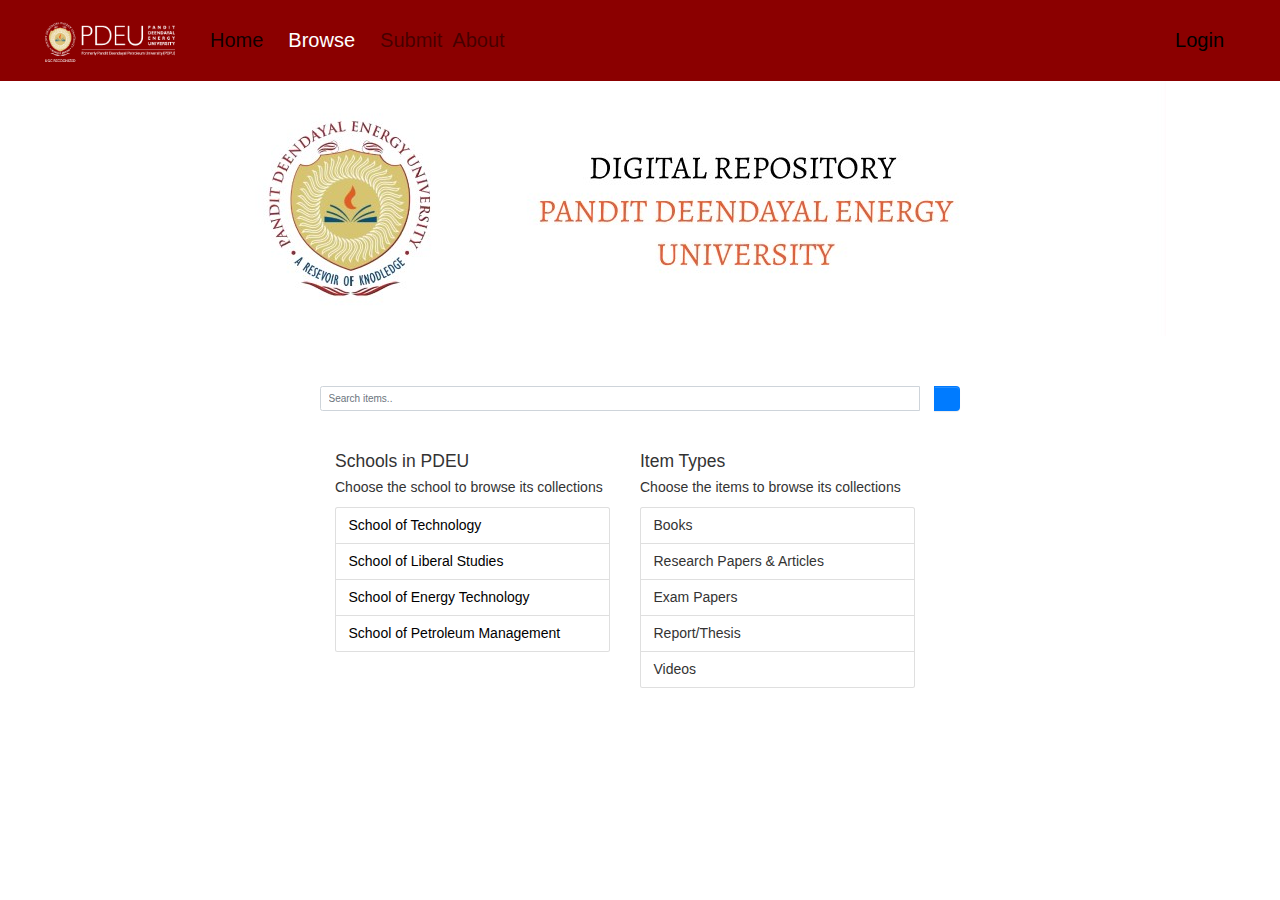
<file: home.html>
<!DOCTYPE html>
<head>
  <title>DRM PDEU</title>
  <meta charset="utf-8">
    
  <link
    rel="stylesheet"
    href="https://cdn.jsdelivr.net/npm/bootstrap@4.3.1/dist/css/bootstrap.min.css"
    integrity="sha384-ggOyR0iXCbMQv3Xipma34MD+dH/1fQ784/j6cY/iJTQUOhcWr7x9JvoRxT2MZw1T"
    crossorigin="anonymous"
  />
  <link rel="stylesheet" href="style.css" />
</head>
<body>
  <nav class="navbar navbar-expand-lg navbar-light" style="background-color:darkred" >
    <div class="container-fluid">
      <a class="navbar-brand" href="#">
        <img src="./assets/PDEU Logo - White.png" alt="" width="130" height="40" class="d-inline-block align-text-top">
      
      </a>
      <button
        class="navbar-toggler"
        type="button"
        data-mdb-toggle="collapse"
        data-mdb-target="#navbarNav"
        aria-controls="navbarNav"
        aria-expanded="false"
        aria-label="Toggle navigation"
      >
        <i class="fas fa-bars"></i>
      </button>
      <div class="collapse navbar-collapse" id="navbarNav">
        <div class="navbar-nav">
          <div class="nav-item">
            <a class="nav-link active" aria-current="page" href="#">Home</a>
          </div>
          <div class="dropdown">
            <button class="dropbtn">Browse
              <i class="fa fa-caret-down"></i>
            </button>           
            <div class="dropdown-content" >
              <a class="dropdown-item" href="#">Action</a>
              <a class="dropdown-item" href="#">Another action</a>
              <a class="dropdown-item" href="#">Something else here</a>
           </div> 
          </div>
          <div class="nav-item">
            <a class="nav-link" href="submission.html">Submit</a>
          </div>
          <div class="nav-item">
            <a class="nav-link" href="#"
              >About</a
            >
          </div>
        </div>
      </div>
      <div class="d-flex align-items-center">
        <button type="button" class="btn btn-link px-3 me-2">
         <a href="login.html"> Login </a>
        </button>
    </div>
  </nav>
 <main> 
  <div class="container-fluid">
    
    <img src="./assets/header.jpg">
  </div>
  <div class="main">
  
    <!-- Another variation with a button -->
    <div class="input-group">
      <input type="text" class="form-control" placeholder="Search items..">
      <div class="input-group-append">
        <button class="btn btn-primary" type="button">
          <i class="bi bi-search"></i>
        </button>
      </div>
    </div>
    <br>
    <br>
  <div class="container row">
    <div class="col-md-6">
      <h3>Schools in PDEU</h3>
      <p>Choose the school to browse its collections</p>
      <ul class="list-group">
        <li class="list-group-item"><a href="sot.html">School of Technology</a></li>
        <li class="list-group-item"><a href="sls.html">School of Liberal Studies</a></li>
        <li class="list-group-item"><a href="soet.html">School of Energy Technology</a></li>
        <li class="list-group-item"><a href="spm.html">School of Petroleum Management</a></li>
      </ul>

    </div>
    <div class="col-md-6">
      <h3>Item Types</h3>
      <p>Choose the items to browse its collections</p>
      <ul class="list-group">
        <li class="list-group-item">Books</li>
        <li class="list-group-item">Research Papers & Articles</li>
        <li class="list-group-item">Exam Papers</li>
        <li class="list-group-item">Report/Thesis</li>
        <li class="list-group-item">Videos</li>
      </ul>

    </div>
    <!--
    <div class="col-md-4">
      <h3>Schools in PDEU</h3>
      <p>Choose the school to browse its collections</p>
      <ul class="list-group">
        <li class="list-group-item">School of Technology</li>
        <li class="list-group-item">School of Liberal Studies</li>
        <li class="list-group-item">School of Energy</li>
        <li class="list-group-item">School of Petroleum Management</li>
      </ul>

    </div>-->
    
  </div>
 
</main>
  <script
    src="https://code.jquery.com/jquery-3.3.1.slim.min.js"
    integrity="sha384-q8i/X+965DzO0rT7abK41JStQIAqVgRVzpbzo5smXKp4YfRvH+8abtTE1Pi6jizo"
    crossorigin="anonymous"
  ></script>
  <script
    src="https://cdn.jsdelivr.net/npm/popper.js@1.14.7/dist/umd/popper.min.js"
    integrity="sha384-UO2eT0CpHqdSJQ6hJty5KVphtPhzWj9WO1clHTMGa3JDZwrnQq4sF86dIHNDz0W1"
    crossorigin="anonymous"
  ></script>
  <script
    src="https://cdn.jsdelivr.net/npm/bootstrap@4.3.1/dist/js/bootstrap.min.js"
    integrity="sha384-JjSmVgyd0p3pXB1rRibZUAYoIIy6OrQ6VrjIEaFf/nJGzIxFDsf4x0xIM+B07jRM"
    crossorigin="anonymous"
  ></script>
</body>
</html>
</file>
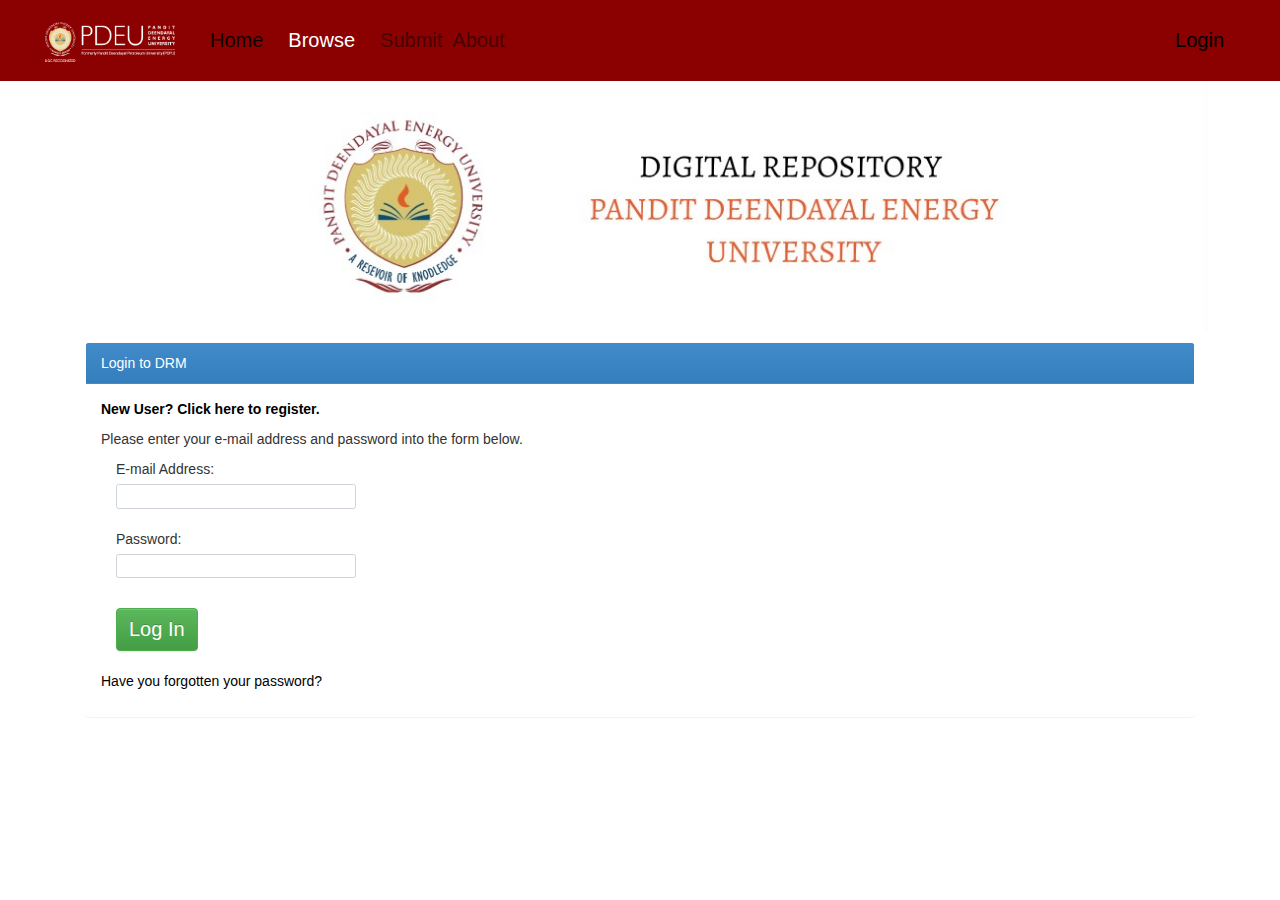
<file: login.html>
<!DOCTYPE html>
<html lang="en">
<head>
    <meta charset="UTF-8">
    <meta http-equiv="X-UA-Compatible" content="IE=edge">
    <meta name="viewport" content="width=device-width, initial-scale=1.0">
    <title>Login</title>
    <link
    rel="stylesheet"
    href="https://cdn.jsdelivr.net/npm/bootstrap@4.3.1/dist/css/bootstrap.min.css"
    integrity="sha384-ggOyR0iXCbMQv3Xipma34MD+dH/1fQ784/j6cY/iJTQUOhcWr7x9JvoRxT2MZw1T"
    crossorigin="anonymous"
  />
  <link rel="stylesheet" href="style.css" />
</head>
<body>
  <nav class="navbar navbar-expand-lg navbar-light" style="background-color:darkred" >
    <div class="container-fluid">
      <a class="navbar-brand" href="#">
        <img src="/assets/PDEU Logo - White.png" alt="" width="130" height="40" class="d-inline-block align-text-top">
      
      </a>
      <button
        class="navbar-toggler"
        type="button"
        data-mdb-toggle="collapse"
        data-mdb-target="#navbarNav"
        aria-controls="navbarNav"
        aria-expanded="false"
        aria-label="Toggle navigation"
      >
        <i class="fas fa-bars"></i>
      </button>
      <div class="collapse navbar-collapse" id="navbarNav">
        <div class="navbar-nav">
          <div class="nav-item">
            <a class="nav-link active" aria-current="page" href="home.html">Home</a>
          </div>
          <div class="dropdown">
            <button class="dropbtn">Browse
              <i class="fa fa-caret-down"></i>
            </button>           
            <div class="dropdown-content" >
              <a class="dropdown-item" href="#">Action</a>
              <a class="dropdown-item" href="#">Another action</a>
              <a class="dropdown-item" href="#">Something else here</a>
           </div> 
          </div>
          <div class="nav-item">
            <a class="nav-link" href="submission.html">Submit</a>
          </div>
          <div class="nav-item">
            <a class="nav-link" href="#"
              >About</a
            >
          </div>
        </div>
      </div>
      <div class="d-flex align-items-center">
        <button type="button" class="btn btn-link px-3 me-2">
         <a href="login.html"> Login </a>
        </button>
    </div>
  </nav>
  
     <main id="content role="main">
    <p align="middle" topmargin="0">
        <img src="/assets/header.jpg" width="1135">
    </p>
    <section class="container-fluid">
    <div class="container">

        <div class="panel panel-primary">
            <div class="panel-heading">
                Login to DRM
                
            </div>
            <div class="panel-body">
                <form name="LoginForm" class="form-horizontal" id="loginform" method="post" action="#">
                    <p>
                        <strong>
                            <a href="#"> New User? Click here to register.</a>
                        </strong>
                    </p>
                    <p>Please enter your e-mail address and password into the form below.</p>
                    <div class="form-group">
                        <label class="col-md-offset-3 col-md-2 control-label" for="tlogin_email">E-mail Address:</label>
                        <div class="col-md-3">
                            <input class="form-control" type="text" name="login_email" id="tlogin_email" tabindex="1">
                        </div>
                        <br>
                        <div class="form-group">
                            <label class="col-md-offset-3 col-md-2 control-label" for="tlogin_password">Password:</label>
                            <div class="col-md-3">
                                <input class="form-control" type="password" name="login_password" id="tlogin_password" tabindex="2">
                            </div>
                        </div>
                        <br>
                        <div class="row">
                            <div class="col-md-6">
                                <input type="submit" class="btn btn-success pull-right" name="login_submit" value="Log In" tabindex="3">
                            </div>
                            </div>
                            <br>
                            

                            <p><a href="/jspui/forgot">Have you forgotten your password?</a></p>   
                    </div>
                    
                </form>
            </div>
        </div>
    </div>
</section>
    </main>
     
     
    <script
    src="https://code.jquery.com/jquery-3.3.1.slim.min.js"
    integrity="sha384-q8i/X+965DzO0rT7abK41JStQIAqVgRVzpbzo5smXKp4YfRvH+8abtTE1Pi6jizo"
    crossorigin="anonymous"
  ></script>
  <script
    src="https://cdn.jsdelivr.net/npm/popper.js@1.14.7/dist/umd/popper.min.js"
    integrity="sha384-UO2eT0CpHqdSJQ6hJty5KVphtPhzWj9WO1clHTMGa3JDZwrnQq4sF86dIHNDz0W1"
    crossorigin="anonymous"
  ></script>
  <script
    src="https://cdn.jsdelivr.net/npm/bootstrap@4.3.1/dist/js/bootstrap.min.js"
    integrity="sha384-JjSmVgyd0p3pXB1rRibZUAYoIIy6OrQ6VrjIEaFf/nJGzIxFDsf4x0xIM+B07jRM"
    crossorigin="anonymous"
  ></script>
</body>
</html>
</file>
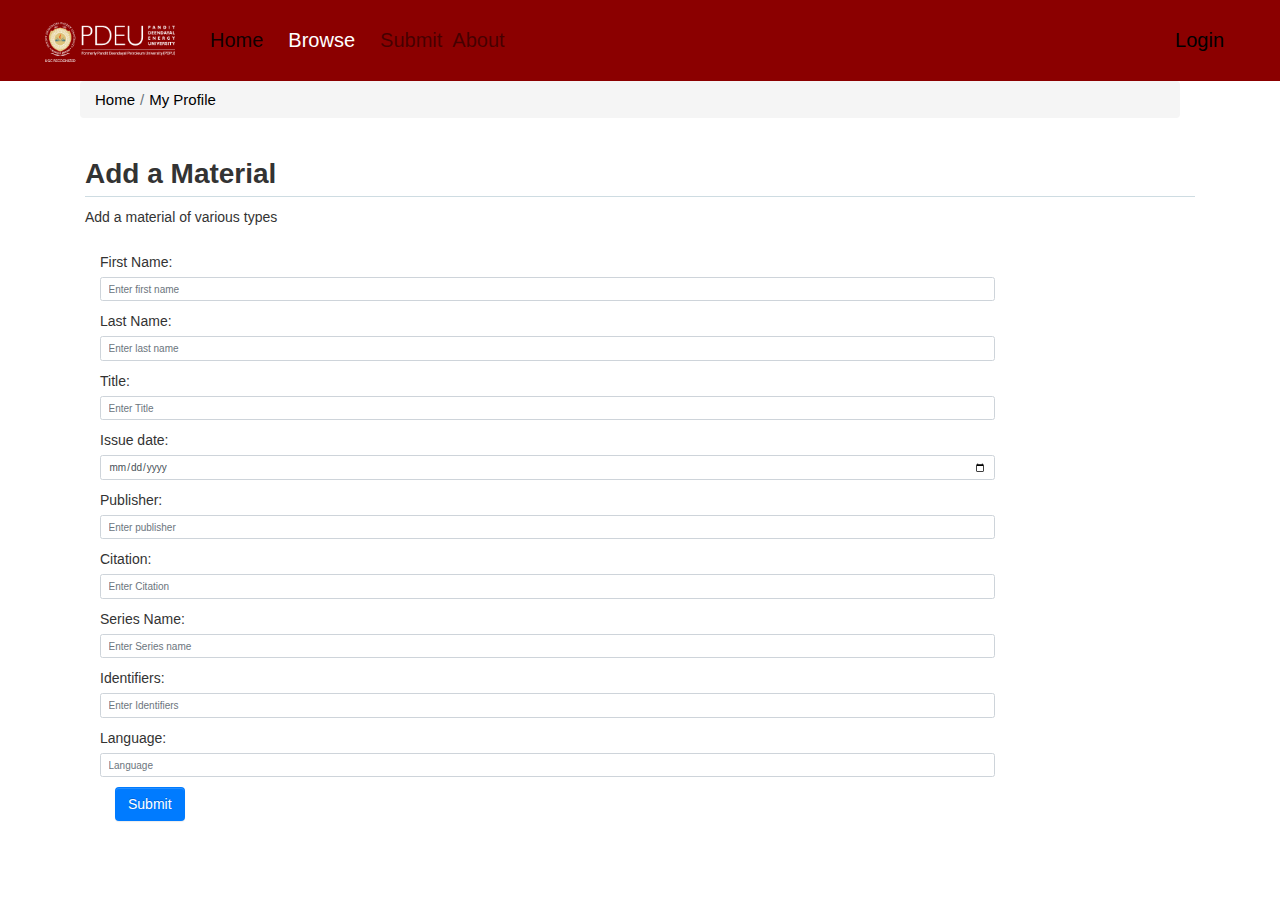
<file: metadata.html>
<!DOCTYPE html>
<html lang="en">
<head>
    <meta charset="UTF-8">
    <meta http-equiv="X-UA-Compatible" content="IE=edge">
    <meta name="viewport" content="width=device-width, initial-scale=1.0">
    <title>Metadata</title>
    <link
    rel="stylesheet"
    href="https://cdn.jsdelivr.net/npm/bootstrap@4.3.1/dist/css/bootstrap.min.css"
    integrity="sha384-ggOyR0iXCbMQv3Xipma34MD+dH/1fQ784/j6cY/iJTQUOhcWr7x9JvoRxT2MZw1T"
    crossorigin="anonymous"
  />
  <link rel="stylesheet" href="style.css" />
</head>
<body>
    <nav class="navbar navbar-expand-lg navbar-light" style="background-color:darkred" >
        <div class="container-fluid">
          <a class="navbar-brand" href="#">
            <img src="/assets/PDEU Logo - White.png" alt="" width="130" height="40" class="d-inline-block align-text-top">
          
          </a>
          <button
            class="navbar-toggler"
            type="button"
            data-mdb-toggle="collapse"
            data-mdb-target="#navbarNav"
            aria-controls="navbarNav"
            aria-expanded="false"
            aria-label="Toggle navigation"
          >
            <i class="fas fa-bars"></i>
          </button>
          <div class="collapse navbar-collapse" id="navbarNav">
            <div class="navbar-nav">
              <div class="nav-item">
                <a class="nav-link active" aria-current="page" href="home.html">Home</a>
              </div>
              <div class="dropdown">
                <button class="dropbtn">Browse
                  <i class="fa fa-caret-down"></i>
                </button>           
                <div class="dropdown-content" >
                  <a class="dropdown-item" href="#">Action</a>
                  <a class="dropdown-item" href="#">Another action</a>
                  <a class="dropdown-item" href="#">Something else here</a>
               </div> 
              </div>
              <div class="nav-item">
                <a class="nav-link" href="submission.html">Submit</a>
              </div>
              <div class="nav-item">
                <a class="nav-link" href="#"
                  >About</a
                >
              </div>
            </div>
          </div>
          <div class="d-flex align-items-center">
            <button type="button" class="btn btn-link px-3 me-2">
             <a href="login.html"> Login </a>
            </button>
        </div>
      </nav>
      
        <ol class="breadcrumb">
          <li class="breadcrumb-item"><a href="home.html">Home</a></li>
          <li class="breadcrumb-item active"><a href="submission.html">My Profile</a></li>
          
        </ol>
     <div class="container">
        <div class="row">
            <div class="col">
                <div class="page-heading">
                    <h1><strong>Add a Material</strong></h1>
                </div>
            </div>
        </div>
        <div class="row">
            <div class="col">
                <p>Add a material of various types</p>
            </div>
        </div>
        <div class="form-page">
            <form action="" role="form" method="post" class="form-horizontal">
                <div class="form-group">
                    <label class="control-label col-sm-2" for="fname">First Name:</label>
                    <div class="col-sm-10">
                      <input type="text" class="form-control" id="fname" placeholder="Enter first name">
                    </div>
                  </div>
                  <div class="form-group">
                    <label class="control-label col-sm-2" for="lname">Last Name:</label>
                    <div class="col-sm-10">
                      <input type="text" class="form-control" id="lname" placeholder="Enter last name">
                    </div>
                  </div>
                  <div class="form-group">
                    <label class="control-label col-sm-2" for="title">Title:</label>
                    <div class="col-sm-10">
                      <input type="text" class="form-control" id="title" placeholder="Enter Title">
                    </div>
                  </div>
                  <div class="form-group">
                    <label class="control-label col-sm-2" for="issued">Issue date:</label>
                    <div class="col-sm-10">
                      <input type="date" class="form-control" id="issued" placeholder="">
                    </div>
                  </div>
                  <div class="form-group">
                    <label class="control-label col-sm-2" for="publisher">Publisher:</label>
                    <div class="col-sm-10">
                      <input type="text" class="form-control" id="publisher" placeholder="Enter publisher">
                    </div>
                  </div>
                  <div class="form-group">
                    <label class="control-label col-sm-2" for="citation">Citation:</label>
                    <div class="col-sm-10">
                      <input type="text" class="form-control" id="citation" placeholder="Enter Citation">
                    </div>
                  </div>
                  <div class="form-group">
                    <label class="control-label col-sm-2" for="sname">Series Name:</label>
                    <div class="col-sm-10">
                      <input type="text" class="form-control" id="sname" placeholder="Enter Series name">
                    </div>
                  </div>
                  <div class="form-group">
                    <label class="control-label col-sm-2" for="identifiers">Identifiers:</label>
                    <div class="col-sm-10">
                      <input type="text" class="form-control" id="identifiers" placeholder="Enter Identifiers">
                    </div>
                  </div>
                  <div class="form-group">
                    <label class="control-label col-sm-2" for="lang">Language:</label>
                    <div class="col-sm-10">
                      <input type="text" class="form-control" id="lang" placeholder="Language">
                    </div>
                  </div>
                  <div class="form-group">
                    <div class="col-sm-offset-2 col-sm-10">
                      <button type="submit" class="btn btn-primary">Submit</button>
                    </div>
                  </div>
            </form>
        </div>
     </div>
    <script
    src="https://code.jquery.com/jquery-3.3.1.slim.min.js"
    integrity="sha384-q8i/X+965DzO0rT7abK41JStQIAqVgRVzpbzo5smXKp4YfRvH+8abtTE1Pi6jizo"
    crossorigin="anonymous"
  ></script>
  <script
    src="https://cdn.jsdelivr.net/npm/popper.js@1.14.7/dist/umd/popper.min.js"
    integrity="sha384-UO2eT0CpHqdSJQ6hJty5KVphtPhzWj9WO1clHTMGa3JDZwrnQq4sF86dIHNDz0W1"
    crossorigin="anonymous"
  ></script>
  <script
    src="https://cdn.jsdelivr.net/npm/bootstrap@4.3.1/dist/js/bootstrap.min.js"
    integrity="sha384-JjSmVgyd0p3pXB1rRibZUAYoIIy6OrQ6VrjIEaFf/nJGzIxFDsf4x0xIM+B07jRM"
    crossorigin="anonymous"
  ></script>
</body>
</html>
</file>
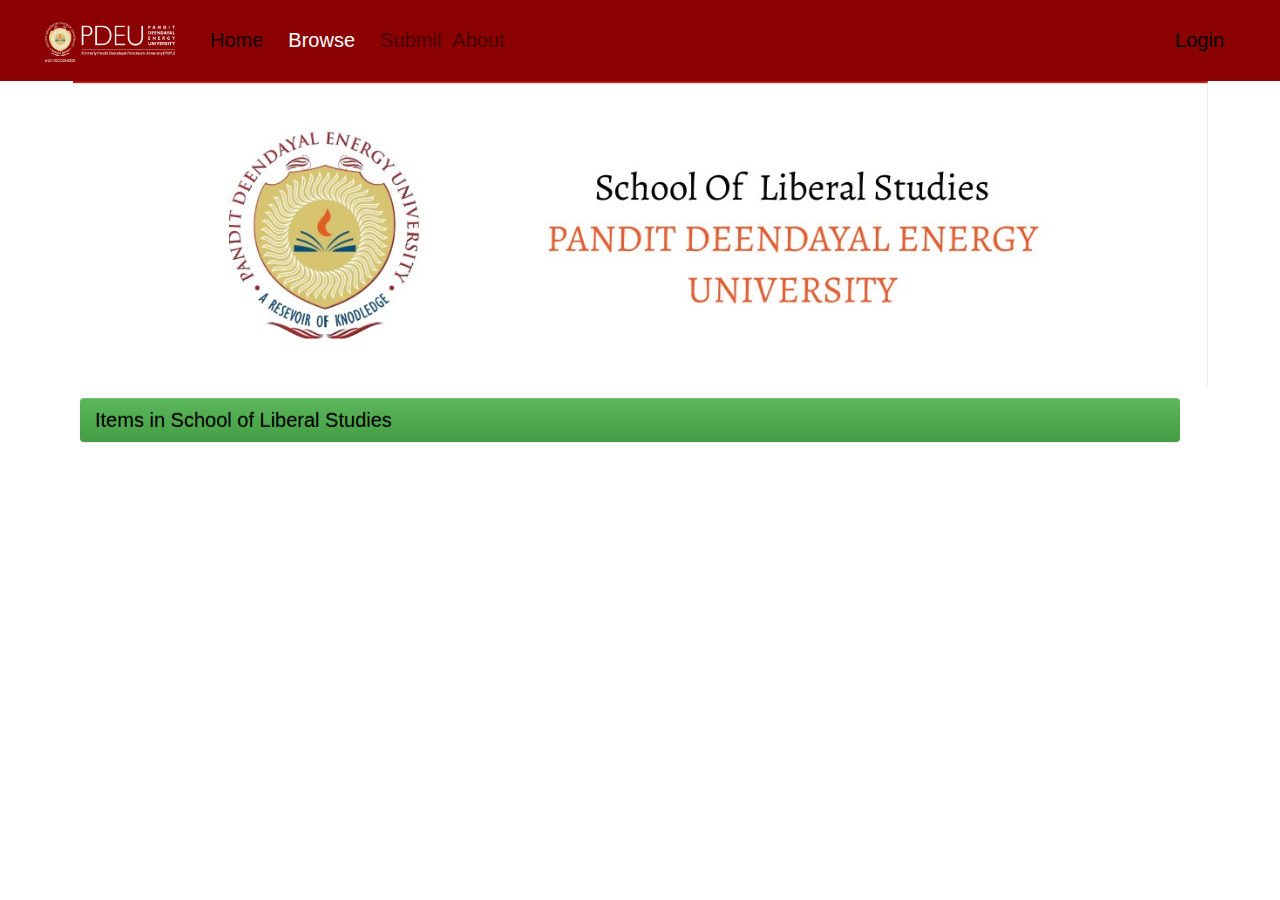
<file: sls.html>
<!DOCTYPE html>
<html lang="en">
<head>
    <meta charset="UTF-8">
    <meta http-equiv="X-UA-Compatible" content="IE=edge">
    <meta name="viewport" content="width=device-width, initial-scale=1.0">
    <title>School Of technology</title>
    <link
    rel="stylesheet"
    href="https://cdn.jsdelivr.net/npm/bootstrap@4.3.1/dist/css/bootstrap.min.css"
    integrity="sha384-ggOyR0iXCbMQv3Xipma34MD+dH/1fQ784/j6cY/iJTQUOhcWr7x9JvoRxT2MZw1T"
    crossorigin="anonymous"
  />
  <link rel="stylesheet" href="style.css" />
</head>
<body>

    <nav class="navbar navbar-expand-lg navbar-light" style="background-color:darkred" >
        <div class="container-fluid">
          <a class="navbar-brand" href="#">
            <img src="/assets/PDEU Logo - White.png" alt="" width="130" height="40" class="d-inline-block align-text-top">
          
          </a>
          <button
            class="navbar-toggler"
            type="button"
            data-mdb-toggle="collapse"
            data-mdb-target="#navbarNav"
            aria-controls="navbarNav"
            aria-expanded="false"
            aria-label="Toggle navigation"
          >
            <i class="fas fa-bars"></i>
          </button>
          <div class="collapse navbar-collapse" id="navbarNav">
            <div class="navbar-nav">
              <div class="nav-item">
                <a class="nav-link active" aria-current="page" href="home.html">Home</a>
              </div>
              <div class="dropdown">
                <button class="dropbtn">Browse
                  <i class="fa fa-caret-down"></i>
                </button>           
                <div class="dropdown-content" >
                  <a class="dropdown-item" href="#">Action</a>
                  <a class="dropdown-item" href="#">Another action</a>
                  <a class="dropdown-item" href="#">Something else here</a>
               </div> 
              </div>
              <div class="nav-item">
                <a class="nav-link" href="submission.html">Submit</a>
              </div>
              <div class="nav-item">
                <a class="nav-link" href="#"
                  >About</a
                >
              </div>
            </div>
          </div>
          <div class="d-flex align-items-center">
            <button type="button" class="btn btn-link px-3 me-2">
             <a href="login.html"> Login </a>
            </button>
        </div>
      </nav>

      <main id="content role="main">
        <p align="middle" topmargin="0">
            <img src="/assets/sls_header.jpg" width="1135">
        </p>
        <ol class="breadcrumb btn-success">
            <li>
                <a href="soet.html"> Items in School of Liberal Studies</a>
            </li>
        </ol>
      </main>
    <script
    src="https://code.jquery.com/jquery-3.3.1.slim.min.js"
    integrity="sha384-q8i/X+965DzO0rT7abK41JStQIAqVgRVzpbzo5smXKp4YfRvH+8abtTE1Pi6jizo"
    crossorigin="anonymous"
  ></script>
  <script
    src="https://cdn.jsdelivr.net/npm/popper.js@1.14.7/dist/umd/popper.min.js"
    integrity="sha384-UO2eT0CpHqdSJQ6hJty5KVphtPhzWj9WO1clHTMGa3JDZwrnQq4sF86dIHNDz0W1"
    crossorigin="anonymous"
  ></script>
  <script
    src="https://cdn.jsdelivr.net/npm/bootstrap@4.3.1/dist/js/bootstrap.min.js"
    integrity="sha384-JjSmVgyd0p3pXB1rRibZUAYoIIy6OrQ6VrjIEaFf/nJGzIxFDsf4x0xIM+B07jRM"
    crossorigin="anonymous"
  ></script>
</body>
</html>
</file>
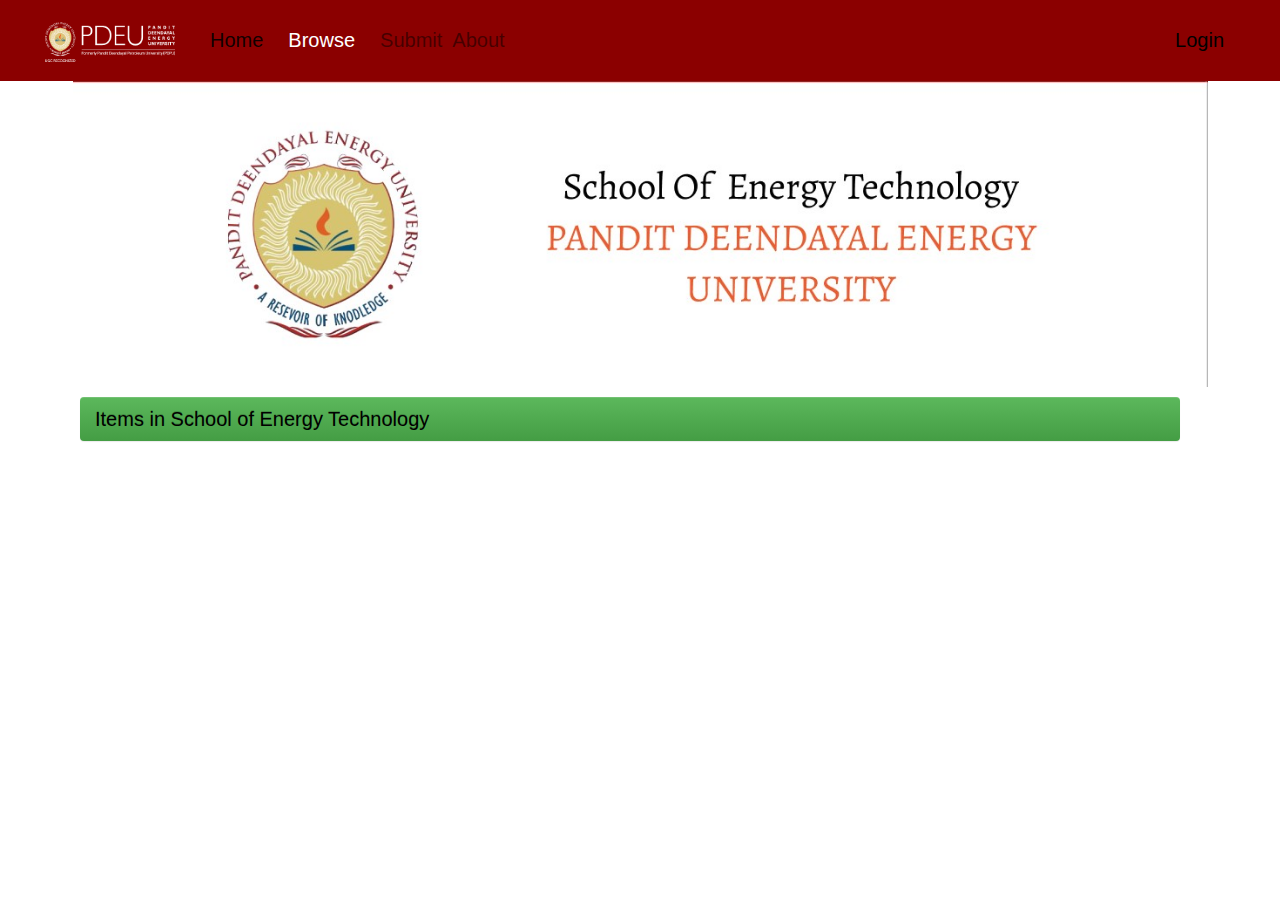
<file: soet.html>
<!DOCTYPE html>
<html lang="en">
<head>
    <meta charset="UTF-8">
    <meta http-equiv="X-UA-Compatible" content="IE=edge">
    <meta name="viewport" content="width=device-width, initial-scale=1.0">
    <title>School Of technology</title>
    <link
    rel="stylesheet"
    href="https://cdn.jsdelivr.net/npm/bootstrap@4.3.1/dist/css/bootstrap.min.css"
    integrity="sha384-ggOyR0iXCbMQv3Xipma34MD+dH/1fQ784/j6cY/iJTQUOhcWr7x9JvoRxT2MZw1T"
    crossorigin="anonymous"
  />
  <link rel="stylesheet" href="style.css" />
</head>
<body>

    <nav class="navbar navbar-expand-lg navbar-light" style="background-color:darkred" >
        <div class="container-fluid">
          <a class="navbar-brand" href="#">
            <img src="/assets/PDEU Logo - White.png" alt="" width="130" height="40" class="d-inline-block align-text-top">
          
          </a>
          <button
            class="navbar-toggler"
            type="button"
            data-mdb-toggle="collapse"
            data-mdb-target="#navbarNav"
            aria-controls="navbarNav"
            aria-expanded="false"
            aria-label="Toggle navigation"
          >
            <i class="fas fa-bars"></i>
          </button>
          <div class="collapse navbar-collapse" id="navbarNav">
            <div class="navbar-nav">
              <div class="nav-item">
                <a class="nav-link active" aria-current="page" href="home.html">Home</a>
              </div>
              <div class="dropdown">
                <button class="dropbtn">Browse
                  <i class="fa fa-caret-down"></i>
                </button>           
                <div class="dropdown-content" >
                  <a class="dropdown-item" href="#">Action</a>
                  <a class="dropdown-item" href="#">Another action</a>
                  <a class="dropdown-item" href="#">Something else here</a>
               </div> 
              </div>
              <div class="nav-item">
                <a class="nav-link" href="submission.html">Submit</a>
              </div>
              <div class="nav-item">
                <a class="nav-link" href="#"
                  >About</a
                >
              </div>
            </div>
          </div>
          <div class="d-flex align-items-center">
            <button type="button" class="btn btn-link px-3 me-2">
             <a href="login.html"> Login </a>
            </button>
        </div>
      </nav>

      <main id="content role="main">
        <p align="middle" topmargin="0">
            <img src="/assets/Soet_header.jpg" width="1135">
        </p>
        <ol class="breadcrumb btn-success">
            <li>
                <a href="soet.html"> Items in School of Energy Technology</a>
            </li>
        </ol>
      </main>
    <script
    src="https://code.jquery.com/jquery-3.3.1.slim.min.js"
    integrity="sha384-q8i/X+965DzO0rT7abK41JStQIAqVgRVzpbzo5smXKp4YfRvH+8abtTE1Pi6jizo"
    crossorigin="anonymous"
  ></script>
  <script
    src="https://cdn.jsdelivr.net/npm/popper.js@1.14.7/dist/umd/popper.min.js"
    integrity="sha384-UO2eT0CpHqdSJQ6hJty5KVphtPhzWj9WO1clHTMGa3JDZwrnQq4sF86dIHNDz0W1"
    crossorigin="anonymous"
  ></script>
  <script
    src="https://cdn.jsdelivr.net/npm/bootstrap@4.3.1/dist/js/bootstrap.min.js"
    integrity="sha384-JjSmVgyd0p3pXB1rRibZUAYoIIy6OrQ6VrjIEaFf/nJGzIxFDsf4x0xIM+B07jRM"
    crossorigin="anonymous"
  ></script>
</body>
</html>
</file>
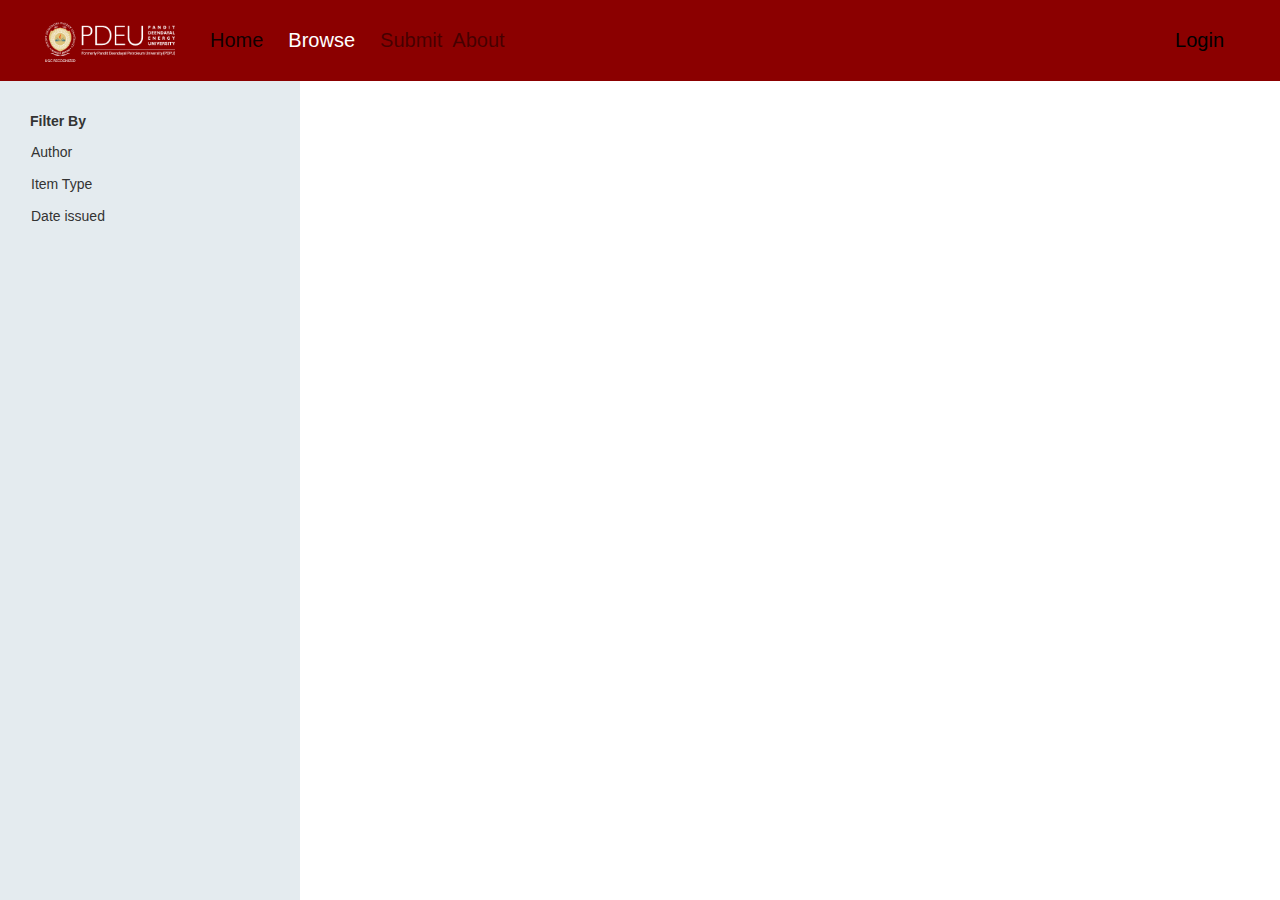
<file: sot.html>
<!DOCTYPE html>
<html lang="en">
<head>
    <meta charset="UTF-8">
    <meta http-equiv="X-UA-Compatible" content="IE=edge">
    <meta name="viewport" content="width=device-width, initial-scale=1.0">
    <title>School Of technology</title>
    <link
    rel="stylesheet"
    href="https://cdn.jsdelivr.net/npm/bootstrap@4.3.1/dist/css/bootstrap.min.css"
    integrity="sha384-ggOyR0iXCbMQv3Xipma34MD+dH/1fQ784/j6cY/iJTQUOhcWr7x9JvoRxT2MZw1T"
    crossorigin="anonymous"
  />
  <link rel="stylesheet" href="style.css" />
</head>
<body>

    <nav class="navbar navbar-expand-lg navbar-light" style="background-color:darkred" >
        <div class="container-fluid">
          <a class="navbar-brand" href="#">
            <img src="/assets/PDEU Logo - White.png" alt="" width="130" height="40" class="d-inline-block align-text-top">
          
          </a>
          <button
            class="navbar-toggler"
            type="button"
            data-mdb-toggle="collapse"
            data-mdb-target="#navbarNav"
            aria-controls="navbarNav"
            aria-expanded="false"
            aria-label="Toggle navigation"
          >
            <i class="fas fa-bars"></i>
          </button>
          <div class="collapse navbar-collapse" id="navbarNav">
            <div class="navbar-nav">
              <div class="nav-item">
                <a class="nav-link active" aria-current="page" href="home.html">Home</a>
              </div>
              <div class="dropdown">
                <button class="dropbtn">Browse
                  <i class="fa fa-caret-down"></i>
                </button>           
                <div class="dropdown-content" >
                  <a class="dropdown-item" href="#">Action</a>
                  <a class="dropdown-item" href="#">Another action</a>
                  <a class="dropdown-item" href="#">Something else here</a>
               </div> 
              </div>
              <div class="nav-item">
                <a class="nav-link" href="submission.html">Submit</a>
              </div>
              <div class="nav-item">
                <a class="nav-link" href="#"
                  >About</a
                >
              </div>
            </div>
          </div>
          <div class="d-flex align-items-center">
            <button type="button" class="btn btn-link px-3 me-2">
             <a href="login.html"> Login </a>
            </button>
        </div>
      </nav>
      <div class="wrapper d-flex">
        <div class="sidebar">
          <p class="font-weight-bold">Filter By</p>
          <ul>
            <li><div class="author"><p>Author</p></div></li>
            <li><div class="itemtype"><p>Item Type</p></div> </li>
            <li><i class="dateissued"></i>Date issued </li>
          </ul>
          
        </div>
      </div>
 
      </div>
      </div>
    </div>
    </div>
  </div>
    <script
    src="https://code.jquery.com/jquery-3.3.1.slim.min.js"
    integrity="sha384-q8i/X+965DzO0rT7abK41JStQIAqVgRVzpbzo5smXKp4YfRvH+8abtTE1Pi6jizo"
    crossorigin="anonymous"
  ></script>
  <script
    src="https://cdn.jsdelivr.net/npm/popper.js@1.14.7/dist/umd/popper.min.js"
    integrity="sha384-UO2eT0CpHqdSJQ6hJty5KVphtPhzWj9WO1clHTMGa3JDZwrnQq4sF86dIHNDz0W1"
    crossorigin="anonymous"
  ></script>
  <script
    src="https://cdn.jsdelivr.net/npm/bootstrap@4.3.1/dist/js/bootstrap.min.js"
    integrity="sha384-JjSmVgyd0p3pXB1rRibZUAYoIIy6OrQ6VrjIEaFf/nJGzIxFDsf4x0xIM+B07jRM"
    crossorigin="anonymous"
  ></script>
</body>
</html>
</file>
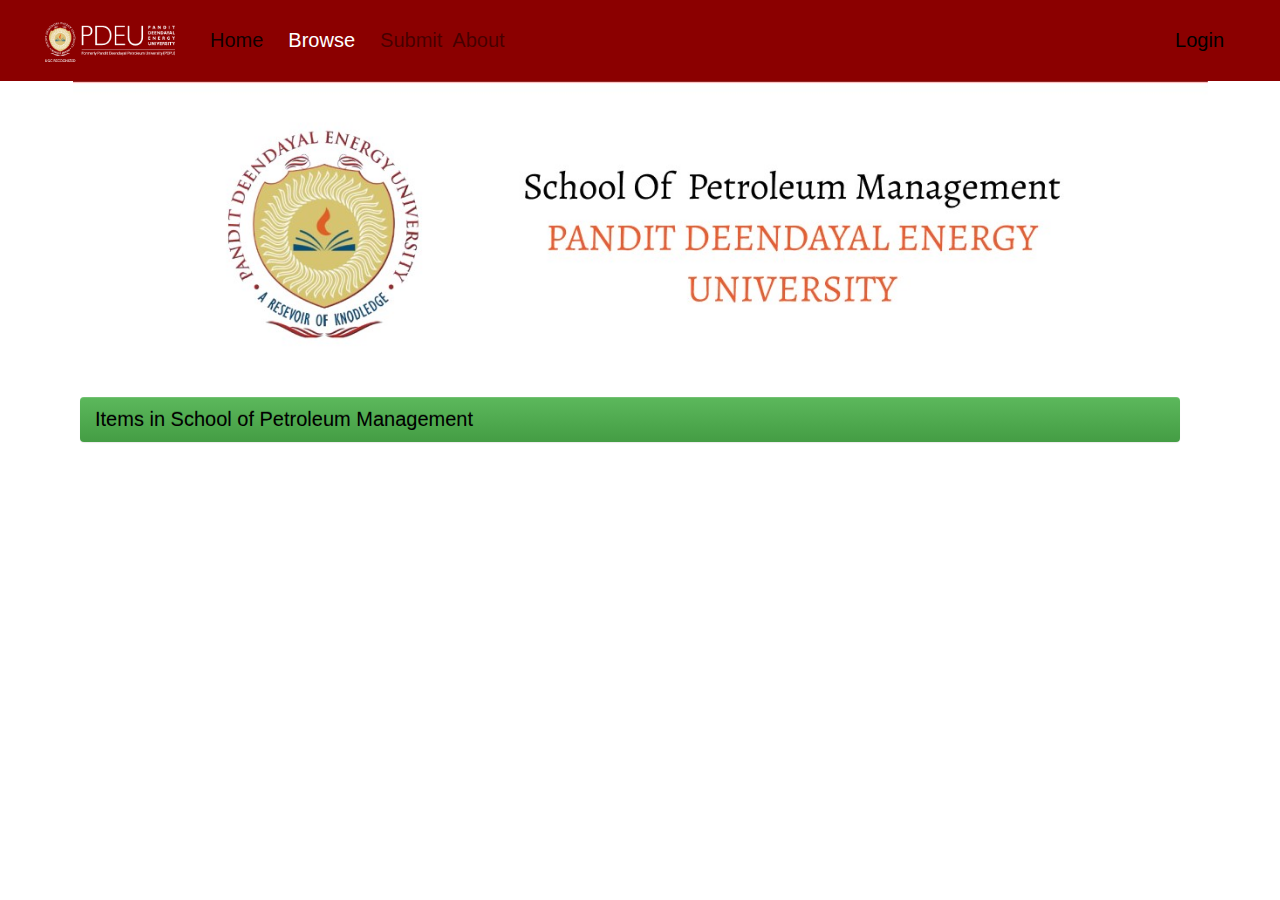
<file: spm.html>
<!DOCTYPE html>
<html lang="en">
<head>
    <meta charset="UTF-8">
    <meta http-equiv="X-UA-Compatible" content="IE=edge">
    <meta name="viewport" content="width=device-width, initial-scale=1.0">
    <title>School Of technology</title>
    <link
    rel="stylesheet"
    href="https://cdn.jsdelivr.net/npm/bootstrap@4.3.1/dist/css/bootstrap.min.css"
    integrity="sha384-ggOyR0iXCbMQv3Xipma34MD+dH/1fQ784/j6cY/iJTQUOhcWr7x9JvoRxT2MZw1T"
    crossorigin="anonymous"
  />
  <link rel="stylesheet" href="style.css" />
</head>
<body>

    <nav class="navbar navbar-expand-lg navbar-light" style="background-color:darkred" >
        <div class="container-fluid">
          <a class="navbar-brand" href="#">
            <img src="/assets/PDEU Logo - White.png" alt="" width="130" height="40" class="d-inline-block align-text-top">
          
          </a>
          <button
            class="navbar-toggler"
            type="button"
            data-mdb-toggle="collapse"
            data-mdb-target="#navbarNav"
            aria-controls="navbarNav"
            aria-expanded="false"
            aria-label="Toggle navigation"
          >
            <i class="fas fa-bars"></i>
          </button>
          <div class="collapse navbar-collapse" id="navbarNav">
            <div class="navbar-nav">
              <div class="nav-item">
                <a class="nav-link active" aria-current="page" href="home.html">Home</a>
              </div>
              <div class="dropdown">
                <button class="dropbtn">Browse
                  <i class="fa fa-caret-down"></i>
                </button>           
                <div class="dropdown-content" >
                  <a class="dropdown-item" href="#">Action</a>
                  <a class="dropdown-item" href="#">Another action</a>
                  <a class="dropdown-item" href="#">Something else here</a>
               </div> 
              </div>
              <div class="nav-item">
                <a class="nav-link" href="submission.html">Submit</a>
              </div>
              <div class="nav-item">
                <a class="nav-link" href="#"
                  >About</a
                >
              </div>
            </div>
          </div>
          <div class="d-flex align-items-center">
            <button type="button" class="btn btn-link px-3 me-2">
             <a href="login.html"> Login </a>
            </button>
        </div>
      </nav>

      <main id="content role="main">
        <p align="middle" topmargin="0">
            <img src="/assets/spm_header.jpg" width="1135">
        </p>
        <ol class="breadcrumb btn-success">
            <li>
                <a href="soet.html"> Items in School of Petroleum Management<a>
            </li>
        </ol>
      </main>
    <script
    src="https://code.jquery.com/jquery-3.3.1.slim.min.js"
    integrity="sha384-q8i/X+965DzO0rT7abK41JStQIAqVgRVzpbzo5smXKp4YfRvH+8abtTE1Pi6jizo"
    crossorigin="anonymous"
  ></script>
  <script
    src="https://cdn.jsdelivr.net/npm/popper.js@1.14.7/dist/umd/popper.min.js"
    integrity="sha384-UO2eT0CpHqdSJQ6hJty5KVphtPhzWj9WO1clHTMGa3JDZwrnQq4sF86dIHNDz0W1"
    crossorigin="anonymous"
  ></script>
  <script
    src="https://cdn.jsdelivr.net/npm/bootstrap@4.3.1/dist/js/bootstrap.min.js"
    integrity="sha384-JjSmVgyd0p3pXB1rRibZUAYoIIy6OrQ6VrjIEaFf/nJGzIxFDsf4x0xIM+B07jRM"
    crossorigin="anonymous"
  ></script>
</body>
</html>
</file>
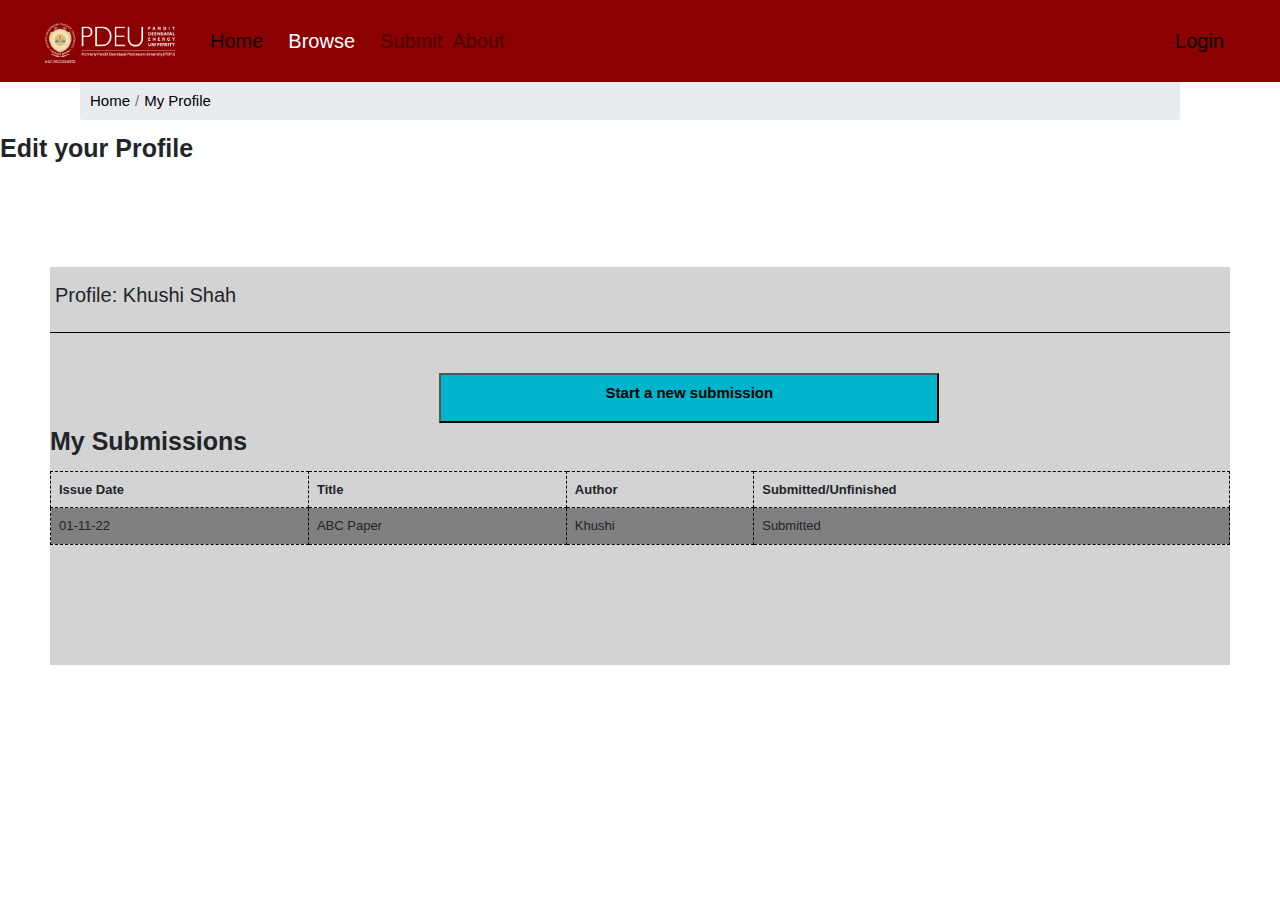
<file: submission.html>
<!DOCTYPE html>
 <head>
    <title>DRM PDEU</title>
    <link rel="stylesheet" href="style.css">
    <link
    rel="stylesheet"
    href="https://cdn.jsdelivr.net/npm/bootstrap@4.3.1/dist/css/bootstrap.min.css"
    integrity="sha384-ggOyR0iXCbMQv3Xipma34MD+dH/1fQ784/j6cY/iJTQUOhcWr7x9JvoRxT2MZw1T"
    crossorigin="anonymous"
  />
 </head>   
<body>
 <!--
<div class="tab">
  <div class="wrap">
    <div class="search">
      
      <input type="text" class="searchTerm" placeholder="Search..." >
      <button type="submit" class="searchButton">
        <i class="fa fa-search"></i>
      </button>
    </div>
  </div>
</div>
-->
<nav class="navbar navbar-expand-lg navbar-light" style="background-color:darkred" >
  <div class="container-fluid">
    <a class="navbar-brand" href="#">
      <img src="/assets/PDEU Logo - White.png" alt="" width="130" height="40" class="d-inline-block align-text-top">
    
    </a>
    <button
      class="navbar-toggler"
      type="button"
      data-mdb-toggle="collapse"
      data-mdb-target="#navbarNav"
      aria-controls="navbarNav"
      aria-expanded="false"
      aria-label="Toggle navigation"
    >
      <i class="fas fa-bars"></i>
    </button>
    <div class="collapse navbar-collapse" id="navbarNav">
      <div class="navbar-nav">
        <div class="nav-item">
          <a class="nav-link active" aria-current="page" href="home.html">Home</a>
        </div>
        <div class="dropdown">
          <button class="dropbtn">Browse
            <i class="fa fa-caret-down"></i>
          </button>           
          <div class="dropdown-content" >
            <a class="dropdown-item" href="#">Action</a>
            <a class="dropdown-item" href="#">Another action</a>
            <a class="dropdown-item" href="#">Something else here</a>
         </div> 
        </div>
        <div class="nav-item">
          <a class="nav-link" href="submission.html">Submit</a>
        </div>
        <div class="nav-item">
          <a class="nav-link" href="#"
            >About</a
          >
        </div>
      </div>
    </div>
    <div class="d-flex align-items-center">
      <button type="button" class="btn btn-link px-3 me-2">
       <a href="login.html"> Login </a>
      </button>
  </div>
</nav>

<!--
<div class="edit">
    <p> Home/My Profile</p>
</div>
-->
<nav aria-label="breadcrumb">
  <ol class="breadcrumb">
    <li class="breadcrumb-item"><a href="home.html">Home</a></li>
    <li class="breadcrumb-item active"><a href="submission.html">My Profile</a></li>
    
  </ol>
</nav>

<div class="text">
  <p> Edit your Profile</p>
</div>

<div class="grey-box">
    <p class="profile"> Profile: Khushi Shah </p>
    <hr size="10" width="100%" color="black"> 
    <br><br> 
    <button type="submit" class="submit-start">
        <p class="text"><a href="metadata.html"> Start a new submission</a></p>
        
      </button>

<div class="text">
    <p> My Submissions </p>
</div>

<table>
  <tr>
    <th>Issue Date</th>
    <th>Title</th>
    <th>Author</th>
    <th>Submitted/Unfinished</th>
  </tr>
  <tr>
    <td>01-11-22</td>
    <td>ABC Paper</td>
    <td>Khushi</td>
    <td>Submitted</td>
  </tr>

</table>
<br><br><br><br><br><br><br><br>
</div>

<script
src="https://code.jquery.com/jquery-3.3.1.slim.min.js"
integrity="sha384-q8i/X+965DzO0rT7abK41JStQIAqVgRVzpbzo5smXKp4YfRvH+8abtTE1Pi6jizo"
crossorigin="anonymous"
></script>
<script
src="https://cdn.jsdelivr.net/npm/popper.js@1.14.7/dist/umd/popper.min.js"
integrity="sha384-UO2eT0CpHqdSJQ6hJty5KVphtPhzWj9WO1clHTMGa3JDZwrnQq4sF86dIHNDz0W1"
crossorigin="anonymous"
></script>
<script
src="https://cdn.jsdelivr.net/npm/bootstrap@4.3.1/dist/js/bootstrap.min.js"
integrity="sha384-JjSmVgyd0p3pXB1rRibZUAYoIIy6OrQ6VrjIEaFf/nJGzIxFDsf4x0xIM+B07jRM"
crossorigin="anonymous"
></script>
</body>

</html>
</file>
<file: style.css>
.navbar {
  overflow:hidden ;
  background-color: #DC143C;
  font-family: Arial;
  font-size: 20px;
  color: #fff;
}
.navbar-nav{
  color: white;
}
container-fluid{
 color: #fff;
}
.dropbtn{
  color: #fff;
}
.nav-item{
  color:#fff;
}

/* Links inside the navbar */
.navbar a {
  float: left;
  font-size: 20px;
  
  text-align: center;
  padding: 14px 20px;
  text-decoration: none;
}

/* The dropdown container */
.dropdown {
  float: left;
  overflow: hidden;
}

/* Dropdown button */
.dropdown .dropbtn {
  font-size: 20px;
  border: none;
  outline: none;
  
  padding: 14px 20px;
  background-color: inherit;
  font-family: inherit; /* Important for vertical align on mobile phones */
  margin: 0; /* Important for vertical align on mobile phones */
}

/* Add a red background color to navbar links on hover */
.navbar a:hover, .dropdown:hover .dropbtn {
  background-color: rgb(0, 217, 255);
}

/* Dropdown content (hidden by default) */
.dropdown-content {
  display: none;
  position: absolute;
  background-color: #f9f9f9;
  min-width: 160px;
  box-shadow: 0px 8px 20px 0px rgba(0,0,0,0.2);
  z-index: 1;
}

/* Links inside the dropdown */
.dropdown-content a {
  float: none;
  color: black;
  padding: 12px 20px;
  text-decoration: none;
  display: block;
  text-align: left;
}

/* Add a grey background color to dropdown links on hover */
.dropdown-content a:hover {
  background-color: #ddd;
}

/* Show the dropdown menu on hover */
.dropdown:hover .dropdown-content {
  display: block;
}

.logo-img{
    float: left;
    position: relative;
    margin: 10px 15px 15px 10px;
}
.tab{
  background-color: black;
}

.search {
  width: 100%;
  display: flex;
  height: 90px;
}

.searchTerm {
  width: 100%;
  border: 3px solid #00B4CC;
  border-right: none;
  padding: 5px;
  border-radius: 5px 0 0 5px;
  outline: none;
  color: #9DBFAF;
  height: 60px;
  font-size: 20px;
}

.searchTerm:focus{
  color: #00B4CC;
}

.searchButton {
  width: 60px;
  height: 36px;
  border: 1px solid #00B4CC;
  background: #00B4CC;
  text-align: center;
  color: #fff;
  border-radius: 0 5px 5px 0;
  cursor: pointer;
  font-size: 20px;
  height: 76.5px;
}

/*Resize the wrap to see the search bar change!*/
.wrap{
  width: 50%;
  position: absolute;
  top: 10%;
  left: 30%;
  margin-top: 10px;
  
}
  
.edit{
    display: flex;
    background-color: rgb(0, 208, 255);
    height: 45px;
    margin-top: 100px;
    width: 100%;
    align-items:center;
    font-size: 20px;

}

.info{
  display: flex;
  background-color: #9DBFAF;
  text-align: left;
  height: 40px;
  align-items:center;
}

.info p{
  display: flex;
  align-items: center;
  font-size: 18px;
  margin-left: 15px;
}

.flex-container {
  display: flex;
  justify-content: space-between;
  }

  .flex-container > div {
  line-height: 75px;
  font-size: 20px;
  margin-left: 100px;
  font-style: normal;

  }
  .flex-container .img{
    margin-right: 355px;
    margin-top: 30px;
  }

.text{
  font-weight: bold;
  font-size: 25px;
}

.grey-box{
  margin-left: 50px;
  background-color: lightgray;
  margin-right: 50px;
  margin-top: 3px;
  display: block;
}

.grey-box .profile{
  display: flex;
  height: 55px;
  margin-top: 100px;
  align-items:center;
  font-size: 20px;
  padding-left: 5px;
}

.submit-start{
  background-color: #00B4CC;
  height: 50px;
  width: 500px;
  margin-left: 33%;
}

.submit-start .text{
  font-size: 15px;
  font-weight: bold;
  align-items:stretch;
}

table {
  font-family: arial, sans-serif;
  width: 100%;
}

td, th {
  border: 0.1px dashed black;
  text-align: left;
  padding: 8px;
  font-size:small;
}

tr:nth-child(even) {
  background-color: gray;
}

.flex-container2 {
  display: flex;
  justify-content: space-between;
}

 .flex-container2 .img-logo{
    margin-top: 50px;
    padding-left: 20%;
  }
  .main {
    width: 50%;
    margin: 50px auto;
}

/* Bootstrap 4 text input with search icon */

.has-search .form-control {
    padding-left: 2.375rem;
}

.has-search .form-control-feedback {
    position: absolute;
    z-index: 2;
    display: block;
    width: 2.375rem;
    height: 2.375rem;
    line-height: 2.375rem;
    text-align: center;
    pointer-events: none;
    color: #aaa;
}


.panel {
  -webkit-box-shadow: 0 1px 2px rgb(0 0 0 / 5%);
  box-shadow: 0 1px 2px rgb(0 0 0 / 5%);
}
.panel-primary {
  border-color: #428bca;
}
.panel {
  margin-bottom: 20px;
  background-color: #fff;
  border: 1px solid transparent;
  border-radius: 4px;
  -webkit-box-shadow: 0 1px 1px rgb(0 0 0 / 5%);
  box-shadow: 0 1px 1px rgb(0 0 0 / 5%);
}
*, *:before, *:after {
  -webkit-box-sizing: border-box;
  -moz-box-sizing: border-box;
  box-sizing: border-box;
}
user agent stylesheet
div {
  display: block;
}
body {
  font-family: "Helvetica Neue",Helvetica,Arial,sans-serif;
  font-size: 14px;
  line-height: 1.428571429;
  color: #333;
  background-color: #fff;
}
html {
  font-size: 62.5%;
  -webkit-tap-highlight-color: rgba(0,0,0,0);
}
html {
  font-family: sans-serif;
  -webkit-text-size-adjust: 100%;
  -ms-text-size-adjust: 100%;
}
*, *:before, *:after {
  -webkit-box-sizing: border-box;
  -moz-box-sizing: border-box;
  box-sizing: border-box;
}
*, *:before, *:after {
  -webkit-box-sizing: border-box;
  -moz-box-sizing: border-box;
  box-sizing: border-box;
}

.panel-primary>.panel-heading {
  background-image: -webkit-gradient(linear,left 0,left 100%,from(#428bca),to(#357ebd));
  background-image: -webkit-linear-gradient(top,#428bca,0%,#357ebd,100%);
  background-image: -moz-linear-gradient(top,#428bca 0,#357ebd 100%);
  background-image: linear-gradient(to bottom,#428bca 0,#357ebd 100%);
  background-repeat: repeat-x;
  filter: progid:DXImageTransform.Microsoft.gradient(startColorstr='#ff428bca',endColorstr='#ff357ebd',GradientType=0);
}

.panel-primary>.panel-heading {
  color: #fff;
  background-color: #428bca;
  border-color: #428bca;
}
.panel-heading {
  padding: 10px 15px;
  border-bottom: 1px solid transparent;
  border-top-right-radius: 3px;
  border-top-left-radius: 3px;
}
.panel-body {
  padding: 15px;
}
form {
  display: block;
  margin-top: 0em;
}
container:before, .container:after {
  display: table;
  content: " ";
}
.container:before, .container:after {
  display: table;
  content: " ";
}
*, *:before, *:after {
  -webkit-box-sizing: border-box;
  -moz-box-sizing: border-box;
  box-sizing: border-box;
}
.btn {
  display: inline-block;
  padding: 6px 12px;
  margin-bottom: 0;
  margin-left: 15px;
  font-size: 14px;
  font-weight: normal;
  line-height: 1.428571429;
  text-align: right;
  white-space: nowrap;
  vertical-align: middle;
  cursor: pointer;
  border: 1px solid transparent;
  border-radius: 4px;
  -webkit-user-select: none;
  -moz-user-select: none;
  -ms-user-select: none;
  -o-user-select: none;
  user-select: none;
}

.col-xs-1, .col-xs-2, .col-xs-3, .col-xs-4, .col-xs-5, .col-xs-6, .col-xs-7, .col-xs-8, .col-xs-9, .col-xs-10, .col-xs-11, .col-xs-12, .col-sm-1, .col-sm-2, .col-sm-3, .col-sm-4, .col-sm-5, .col-sm-6, .col-sm-7, .col-sm-8, .col-sm-9, .col-sm-10, .col-sm-11, .col-sm-12, .col-md-1, .col-md-2, .col-md-3, .col-md-4, .col-md-5, .col-md-6, .col-md-7, .col-md-8, .col-md-9, .col-md-10, .col-md-11, .col-md-12, .col-lg-1, .col-lg-2, .col-lg-3, .col-lg-4, .col-lg-5, .col-lg-6, .col-lg-7, .col-lg-8, .col-lg-9, .col-lg-10, .col-lg-11, .col-lg-12 {
  position: relative;
  min-height: 1px;
  padding-right: 15px;
  padding-left: 15px;
}

.header-searchbar {
  line-height: 2rem;
  color: #f8f9fa;
  text-align: center;
  background-color: #18272e;
}
header-searchbar-row {
  display: -ms-flexbox;
  display: flex;
  -ms-flex-wrap: wrap;
  flex-wrap: wrap;
  margin-right: -15px;
  margin-left: -15px;
  -ms-flex-pack: center;
  justify-content: center;
  padding-top: 5rem;
  margin: 0rem;
}
header-searchbar-search {
  position: relative;
  width: 100%;
  padding-right: 15px;
  padding-left: 15px;
  -ms-flex: 0 0 83.333333%;
  flex: 0 0 83.333333%;
  max-width: 83.333333%;
}

.breadcrumb {
  margin-bottom: 1.5rem;
  border-radius: 0;
  background-color: #e4ebef;
}
.breadcrumb {
  display: -ms-flexbox;
  display: flex;
  -ms-flex-wrap: wrap;
  flex-wrap: wrap;
  padding: 0.5rem 1rem;
  margin-bottom: 1rem;
  list-style: none;
  background-color: #e9ecef;
  border-radius: 0.25rem;
  font-size: 15px;
}

ol {
  display: block;
  list-style-type: decimal;
 
  margin-block-end: 1em;
  margin-inline-start: 0px;
  margin-inline-end: 0px;
  padding-inline-start: 40px;
}
.row {
  display: -ms-flexbox;
  display: flex;
  -ms-flex-wrap: wrap;
  flex-wrap: wrap;
  margin-right: -15px;
  margin-left: -15px;
}

.page-heading {
  margin-bottom: 1rem;
  border-bottom: 1px solid #cedce2;
  font-weight: bold;
}

h1 {
  display: block;
  font-size: 2em;
  margin-block-start: 0.67em;
  margin-block-end: 0.67em;
  margin-inline-start: 0px;
  margin-inline-end: 0px;
  font-weight: bold;
  font-style: bold;
}

.h1, .h2, .h3, .h4, .h5, .h6, h1, h2, h3, h4, h5, h6 {
  margin-bottom: 0.5rem;
  font-family: Montserrat,-apple-system,BlinkMacSystemFont,"Segoe UI",Roboto,"Helvetica Neue",Arial,"Noto Sans",sans-serif,"Apple Color Emoji","Segoe UI Emoji","Segoe UI Symbol","Noto Color Emoji";
  font-weight: 400;
  line-height: 1.2;
  color: inherit;
  
}

.form-page {
  width: 100%;
  padding-top: 1.5rem;
}

form {
  display: block;
  margin-top: 0em;
}

.breadcrumb {
  padding: 8px 15px;
  margin-bottom: 20px;
  list-style: none;
  background-color: #f5f5f5;
  border-radius: 4px;
}

.btn-success {
  background-image: -webkit-gradient(linear,left 0,left 100%,from(#5cb85c),to(#449d44));
  background-image: -webkit-linear-gradient(top,#5cb85c,0%,#449d44,100%);
  background-image: -moz-linear-gradient(top,#5cb85c 0,#449d44 100%);
  background-image: linear-gradient(to bottom,#5cb85c 0,#449d44 100%);
  background-repeat: repeat-x;
  border-color: #419641;
  filter: progid:DXImageTransform.Microsoft.gradient(startColorstr='#ff5cb85c',endColorstr='#ff449d44',GradientType=0);
}

.btn-default, .btn-primary, .btn-success, .btn-info, .btn-warning, .btn-danger {
  text-shadow: 0 -1px 0 rgb(0 0 0 / 20%);
  -webkit-box-shadow: inset 0 1px 0 rgb(255 255 255 / 15%), 0 1px 1px rgb(0 0 0 / 8%);
  box-shadow: inset 0 1px 0 rgb(255 255 255 / 15%), 0 1px 1px rgb(0 0 0 / 8%);
}
.breadcrumb {
  padding: 8px 15px;
  margin-bottom: 20px;
  list-style: none;
  background-color: #f5f5f5;
  border-radius: 4px;
  margin-left: 80px;
  margin-right: 100px;

}
.btn-success {
  color: #fff;
  background-color: #5cb85c;
  border-color: #4cae4c;
  font-size: 20px;
}
ul, ol {
  margin-top: 0;
  margin-bottom: 10px;
  margin: left 50px;
}
*, *:before, *:after {
  -webkit-box-sizing: border-box;
  -moz-box-sizing: border-box;
  box-sizing: border-box;
}
user agent stylesheet
ol {
  display:contents;
  list-style-type: decimal;
  margin-block-start: 6em;
  margin-block-end: 1em;
  margin-inline-start: 0px;
  margin-inline-end: 0px;
  padding-inline-start: 40px;
  font-weight: bold;
}

a:link{
  color:Black;
}

a:visited{
  color:black;
}

/* The side navigation menu */
.sidebar {
  margin: 0;
  padding: 0;
  width: 200px;
  background-color: #f1f1f1;
  position: fixed;
  height: 100%;
  overflow: auto;
}

/* Sidebar links */
.sidebar a {
  display: block;
  color: black;
  padding: 16px;
  text-decoration: none;
}

/* Active/current link */
.sidebar a.active {
  background-color: #04AA6D;
  color: white;
}

/* Links on mouse-over */
.sidebar a:hover:not(.active) {
  background-color: #555;
  color: white;
}

*{
	margin: 0;
	padding: 0;
	box-sizing: border-box;
	list-style: none;
	text-decoration: none;
	font-family: arial;
}

.wrapper{
	position: relative;
}
.sidebar{
	position: fixed;
	width: 300px;
	height: 100%;
	background:#e4ebef;
	padding: 30px;
  padding left: 20px;
}

ul{
	padding-bottom: 2px; 
}

 .sidebar ul li{
	padding: 1px;	
}
</file>
